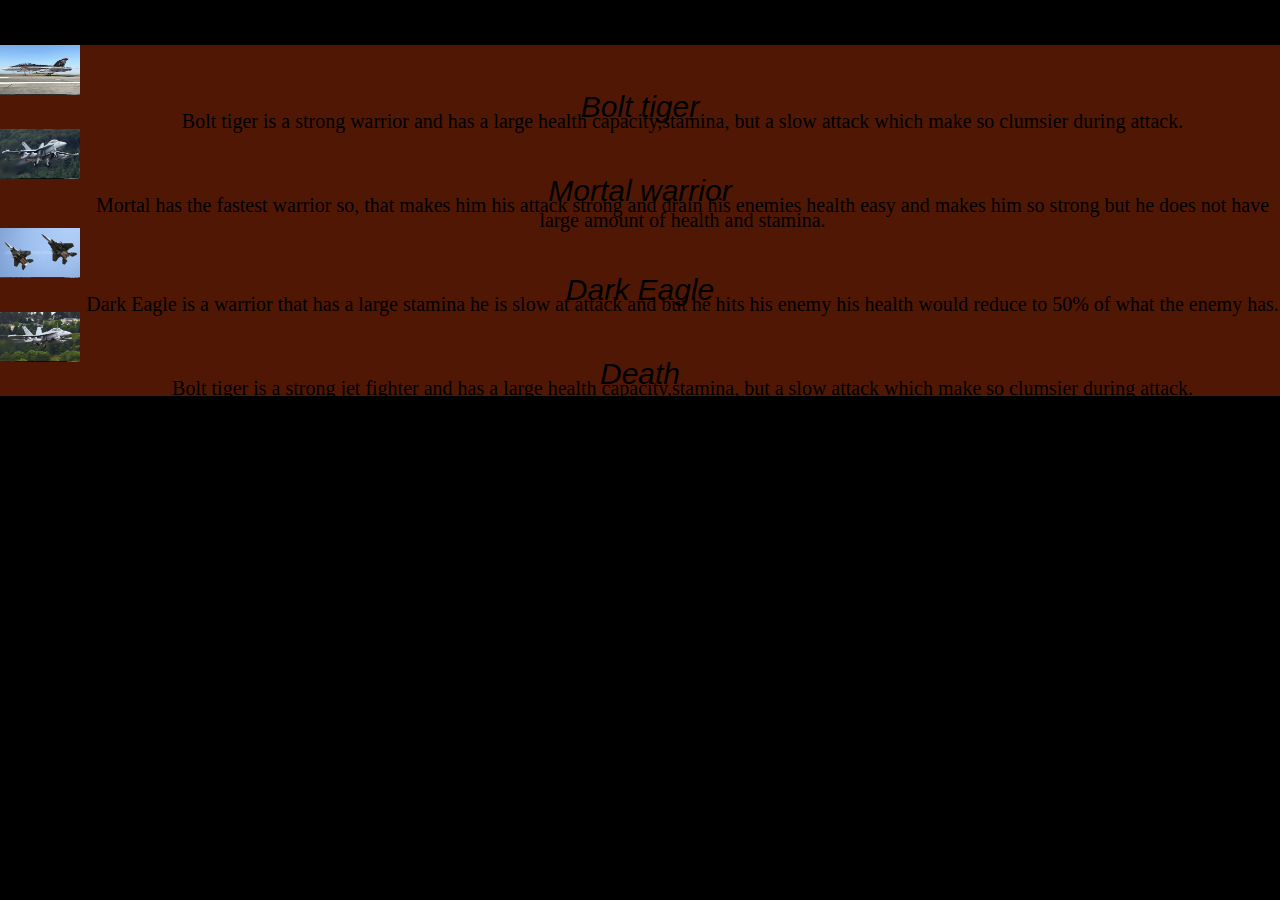
<file: index.html>
<!Doctype html>
<html>
  <head>
      <title>RPG</title>
      <meta charset="utf-8">
      <meta name="author" content="Aliyu">
      <meta name="description" content="this is a website that invites people to play RPG game">
      <meta name="viewport" content="width=device-width, initial-scale=1">
      <link rel="stylesheet" href="style.css">
      <script src="js/main.js"></script>
      <script src="js/player.js"></script>
      <script src="js/enemy.js"></script>
 </head>
<body>

    <div class="header">
      <p>Play the greatest rpg ever to be made</p>
      <h2>Choose your character</h2>
    </div>

    <div class="character">
      <a href="#" onclick="GameManager.setGameStart('Bolt')">
       <img src="img/character-player/bolt.jpg" alt="boeing 187">
       <div>
         <h3>Bolt tiger</h3>
         <p>Bolt tiger is a strong warrior and has a large health capacity,stamina, but a slow attack which make so clumsier during attack.</p>
       </div>
      </a>
      <a href="#" onclick="GameManager.setGameStart('Mortal')">
       <img src="img/character-player/mortal.jpg" alt="boeing 187">
       <div>
         <h3>Mortal warrior</h3>
         <p>Mortal has the fastest warrior so, that makes him his attack strong and drain his enemies health easy and makes him so strong but he does not have large amount of health and stamina.</p>
       </div>
      </a>
      <a href="#" onclick="GameManager.setGameStart('Dark')">
       <img src="img/character-player/dark.jpg" alt="boeing 187">
       <div>
         <h3>Dark Eagle</h3>
         <p>Dark Eagle is a  warrior that has a large stamina he is slow at attack and but he hits his enemy his health would reduce to 50% of what the enemy has.</p>
       </div>
      </a>
      <a href="#" onclick="GameManager.setGameStart('Death')">
       <img src="img/character-player/death.jpg" alt="boeing 187">
       <div>
         <h3>Death</h3>
         <p>Bolt tiger is a strong jet fighter and has a large health capacity,stamina, but a slow attack which make so clumsier during attack.</p>
       </div>
      </a>
    </div>
    <div class="action">

    </div>

    <div class="arena">

    </div>

    <div class="enemy">

    </div>
</body>
</html>
</file>
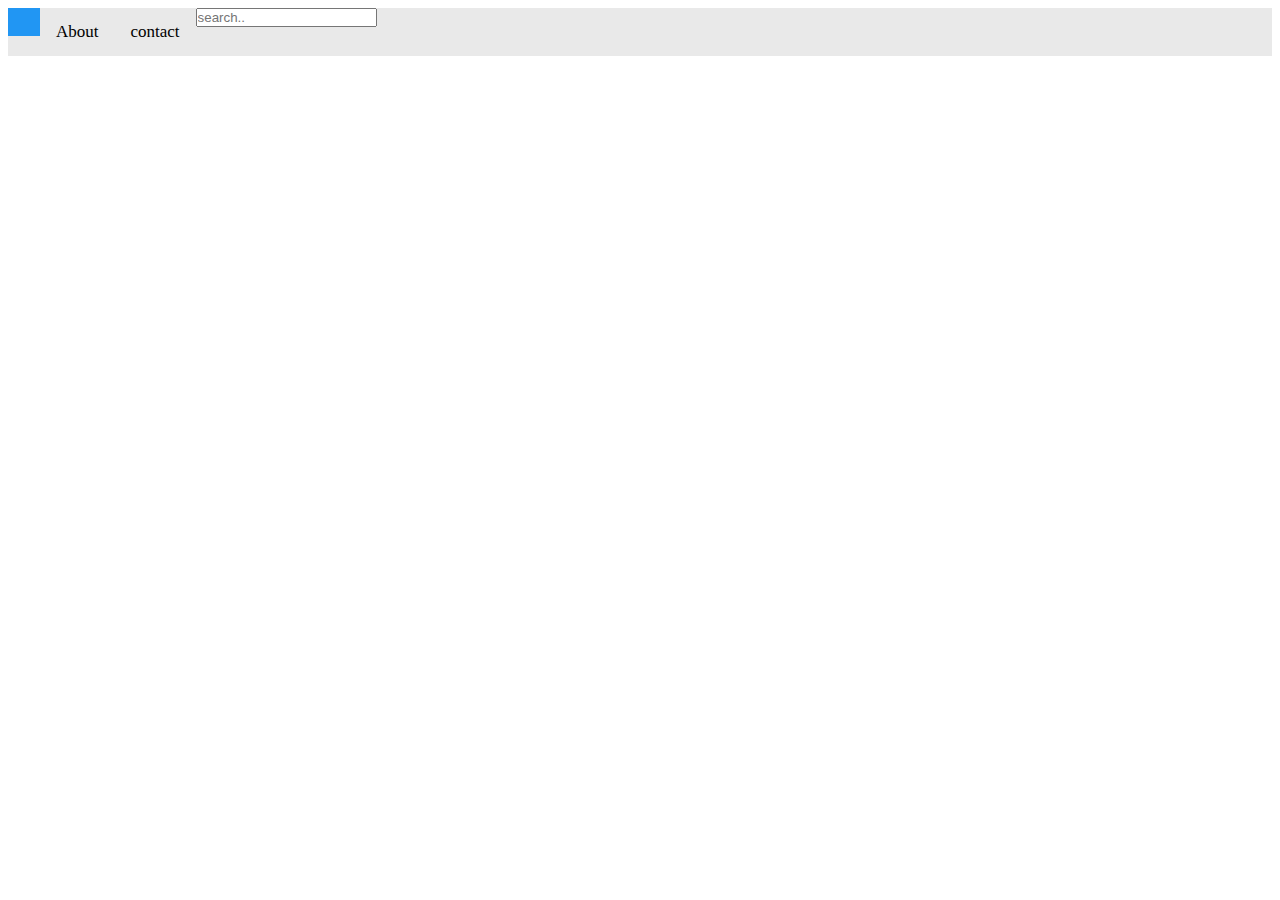
<file: subt/index.html>
<!doctype html>
<html>
<head>
 <title>website</title>
 <meta charset="utf-8">
 <link rel="stylesheet" type="text/css" href="style.css">
 <meta name="viewport" content="width=device-width, initial-scale=1.0">
 <meta name="discription" content="This is a website that shows fashion and lifestyle">		
</head>
<body>
	<div class="topnav">
	   <a class="active" href="#home"></a>
	   <a href="#abut">About</a>
	   <a href="#contact">contact</a>
	   <input type="text" placeholder="search..">
	</div>
</body>
</html>
</file>
<file: style.css>
img {
 width: 160px;
}

* {
    margin: 0;
    padding: 0;
    text-decoration: none;
}

body {
    background-color: black;
}

.character {
    background-color: #501804;

}

.character div:hover {
    background-color: #88001b;

}

.enemy 

.kbox {
    background-color: #88001b;

}

.kbox p {
    text-align: center;
}

.character img {
    width: 80px;
    height: 50px;
}

.character img:active {
    color: greenyellow;
}


.character h3 {
    color: black;
    font-family: 'Franklin Gothic Medium', 'Arial Narrow', Arial, sans-serif;
    font-style: oblique;
    font-size: 30px;
    font-weight: 100;
}

.character p {
    margin-left: 85px;
    text-align: center;
}

.character a {
    text-align: center;
    color: black;
    font-size: 20px;
    line-height: 15px;
}

.action a {
    color: white;
    text-decoration: none;
    font-family: Arial, Helvetica, sans-serif;
    font-size: 30px;
}



.arena {
    background-image: url(img/sky.png);
    width: 1363px;
    height: 75px;
    visibility: hidden;
    background-size: cover;
}
</file>
<file: subt/style.css>
* {,
	margin:0;
	padding: 0;
}

/* Add a black background color to the top navigation bar */
.topnav {
	overflow:hidden;
	background-color: #e9e9e9; 
}

/* Style the links inside the navigation bar */
.topnav a {
	float: left;
	display: block;
	color: black;
	text-align: center;
	padding: 14px 16px;
	text-decoration: none;
	font-size: 17px; 
}

/* Change the color of links on hover */
.topnav a:hover {
      background-color:#ddd;
      color: black;
}

/* Style the "active" element to highlight the currnet page */
.topnav a.active {
       background-color: #2196f3;
       color: white;
}
</file>
